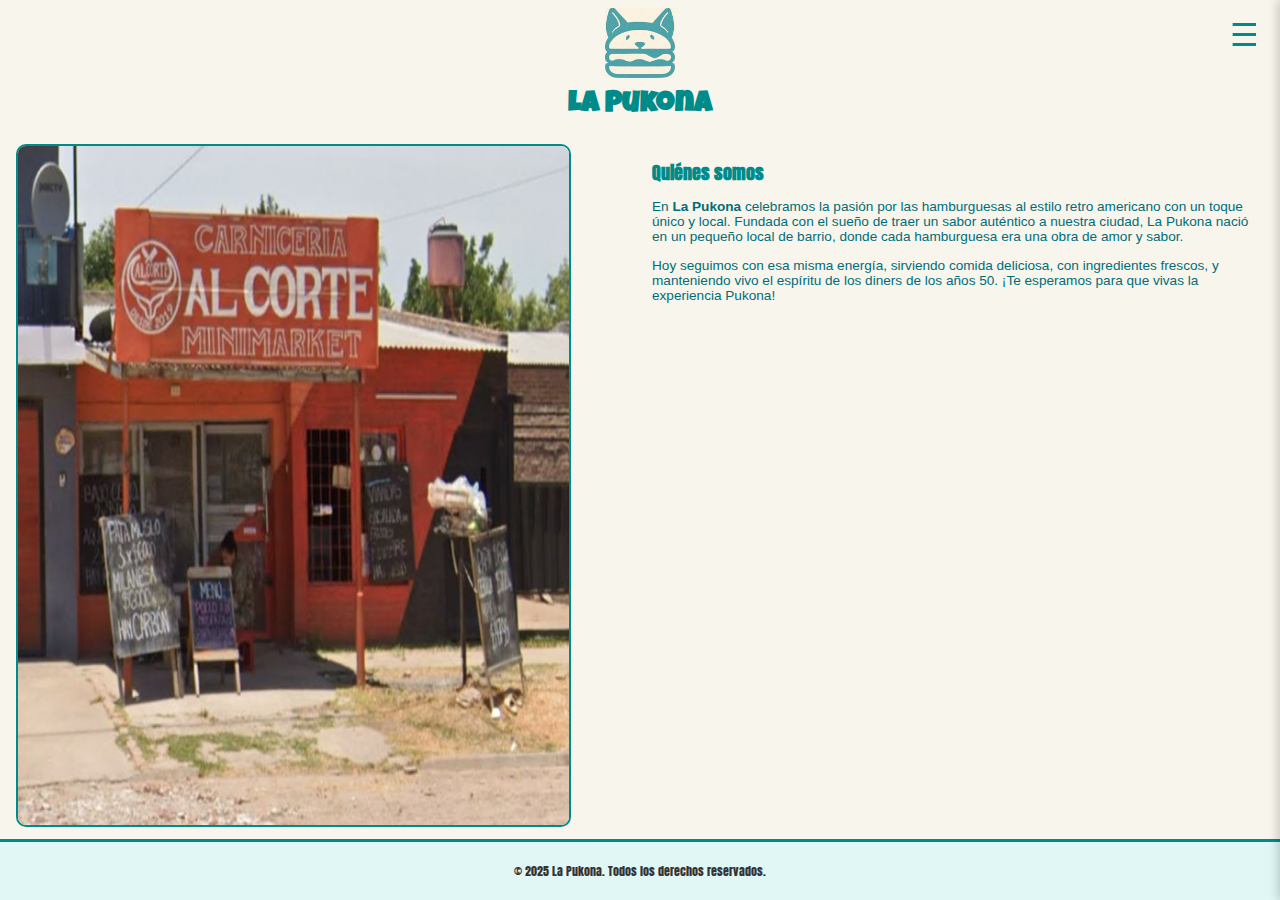
<file: La pukona/Principal.html>
<!DOCTYPE html>
<html lang="es">
<head>
  <meta charset="UTF-8">
  <meta name="viewport" content="width=device-width, initial-scale=1.0">
  <title>La Pukona</title>
  <link rel="preconnect" href="https://fonts.googleapis.com">
  <link rel="preconnect" href="https://fonts.gstatic.com" crossorigin>
  <link href="https://fonts.googleapis.com/css2?family=Luckiest+Guy&family=Anton&display=swap" rel="stylesheet">
  <link rel="stylesheet" href="styles.css">
</head>

<script>
  document.addEventListener("DOMContentLoaded", function () {
    const menuBtn = document.querySelector(".menu-btn");
    const closeBtn = document.querySelector(".close-btn");
    const sideMenu = document.querySelector(".side-menu");
    const menuLinks = document.querySelectorAll(".side-menu a");

    // Abrir menú
    menuBtn.addEventListener("click", () => {
      sideMenu.style.right = "0";
      menuBtn.style.display = "none"; // Oculta el botón ☰
    });

    // Función para cerrar menú y mostrar ☰ de nuevo
    function cerrarMenu() {
      sideMenu.style.right = "-250px";
      menuBtn.style.display = "block";
    }

    // Cerrar con botón ×
    closeBtn.addEventListener("click", cerrarMenu);

    // Cerrar al hacer clic en un enlace
    menuLinks.forEach(link => {
      link.addEventListener("click", cerrarMenu);
    });
  });
</script>

<script>
  function toggleMenu() {
    const sideMenu = document.getElementById('sideMenu');
    sideMenu.classList.toggle('open');
  }
</script>


<body>

<!-- Botón hamburguesa -->
<button class="menu-btn" aria-label="Abrir menú">&#9776;</button>

<!-- Menú lateral -->
<nav class="side-menu">
  <div class="menu-header">
    <span class="site-name">La Pukona</span>
    <button class="close-btn" aria-label="Cerrar menú">&times;</button>
  </div>
  <ul>
    <li><a href="#inicio">Inicio</a></li>
    <li><a href="#menu">Menú</a></li>
    <li><a href="#contacto">Contacto</a></li>
  </ul>
</nav>



  <div class="encabezado">
    <img src="img/Captura.JPG" alt="Logo de La Pukona">
    <h1>La Pukona</h1>
  </div>

  <main>
    <section class="quienes-somos">
      <div class="mapa">
        <img src="img/ubicacion.jpg" alt="Ubicación de La Pukona">
      </div>
      <div class="historia">
        <h2>Quiénes somos</h2>
        <p>
          En <strong>La Pukona</strong> celebramos la pasión por las hamburguesas al estilo retro americano con un toque único y local. Fundada con el sueño de traer un sabor auténtico a nuestra ciudad, La Pukona nació en un pequeño local de barrio, donde cada hamburguesa era una obra de amor y sabor.
        </p>
        <p>
          Hoy seguimos con esa misma energía, sirviendo comida deliciosa, con ingredientes frescos, y manteniendo vivo el espíritu de los diners de los años 50. ¡Te esperamos para que vivas la experiencia Pukona!
        </p>
      </div>
    </section>
  </main>

  <footer>
    <p>&copy; 2025 La Pukona. Todos los derechos reservados.</p>
  </footer>

  <script>
    const menuToggle = document.getElementById('menu-toggle');
    const sideMenu = document.getElementById('side-menu');
    const closeMenu = document.getElementById('close-menu');

    menuToggle.addEventListener('click', () => {
      sideMenu.style.right = '0';
    });

    closeMenu.addEventListener('click', () => {
      sideMenu.style.right = '-250px';
    });
  </script>
</body>
</html>
</file>
<file: La pukona/styles.css>
html, body {
  margin: 0;
  padding: 0;
  height: 100vh;
  overflow: hidden;
  display: flex;
  flex-direction: column;
  font-family: 'Anton', sans-serif;
  background-color: #f8f5ec;
  color: #006d7a;
}

.encabezado {
  text-align: center;
  padding: 0.5rem 1rem 0 1rem;
  flex: 0 0 auto;
}

.encabezado img {
  height: 70px;
  width: auto;
}

.encabezado h1 {
  font-family: 'Luckiest Guy', cursive;
  font-size: 1.8rem;
  margin: 0.5rem 0;
  color: #008b8b;
}

main {
  flex: 1 1 auto;
  overflow: hidden;
  display: flex;
  justify-content: center;
  align-items: center;
}

.quienes-somos {
  display: flex;
  flex-direction: row;
  width: 100%;
  height: 100%;
  padding: 0.5rem;
  box-sizing: border-box;
  gap: 0.5rem;
}

.mapa, .historia {
  flex: 1 1 50%;
  overflow: hidden;
  padding: 0.5rem;
}

.mapa img {
  width: 90%;
  height: 100%;
  border: 2px solid #008b8b;
  border-radius: 10px;
}

.historia h2 {
  font-size: 1.1rem;
  color: #008b8b;
  margin-bottom: 0.5rem;
}

.historia p {
  font-family: 'Roboto', sans-serif;
  font-size: 0.85rem;
  margin-bottom: 0.5rem;
}

footer {
  background-color: #e0f7f6;
  color: #333;
  text-align: center;
  padding: 0.5rem;
  font-size: 0.75rem;
  border-top: 3px solid #008b8b;
  flex: 0 0 auto;
}

@media (max-width: 768px) {
  .quienes-somos {
    flex-direction: column;
  }

  .encabezado img {
    height: 60px;
  }

  .encabezado h1 {
    font-size: 1.5rem;
  }

  .historia h2 {
    font-size: 1rem;
  }

  .historia p {
    font-size: 0.8rem;
  }
}

/* Botón de menú (☰) */
.menu-btn {
  position: fixed;
  top: 15px;
  right: 15px;
  background-color: transparent;
  border: none;
  font-size: 2rem;
  cursor: pointer;
  z-index: 1001;
  color: #008b8b;
}


.menu-toggle {
  position: fixed;
  top: 20px;
  right: 20px;
  font-size: 2rem;
  background: none;
  border: none;
  color: #008b8b;
  cursor: pointer;
  z-index: 1100;
}

.side-menu {
  position: fixed;
  top: 0;
  right: -250px;
  width: 250px;
  height: 100%;
  background-color: #e0f7f6;
  box-shadow: -2px 0 10px rgba(0, 0, 0, 0.2);
  transition: right 0.3s ease-in-out;
  z-index: 1050;
  display: flex;
  flex-direction: column;
}

.side-menu.open {
  right: 0;
}

.menu-header {
  display: flex;
  justify-content: space-between;
  align-items: center;
  background-color: #00b7b7;
  padding: 1rem;
  font-family: 'Luckiest Guy', cursive;
  font-size: 1.2rem;
  color: white;
  border-bottom: 2px solid #008b8b;
}

.close-btn {
  background: none;
  border: none;
  font-size: 2rem;
  color: white;
  cursor: pointer;
}

.side-menu ul {
  list-style: none;
  margin: 0;
  padding: 1rem;
}

.side-menu ul li {
  margin: 1rem 0;
}

.side-menu ul li a {
  text-decoration: none;
  color: #006d7a;
  font-weight: bold;
  font-size: 1rem;
}

.side-menu ul li a:hover {
  color: #008b8b;
}
</file>
